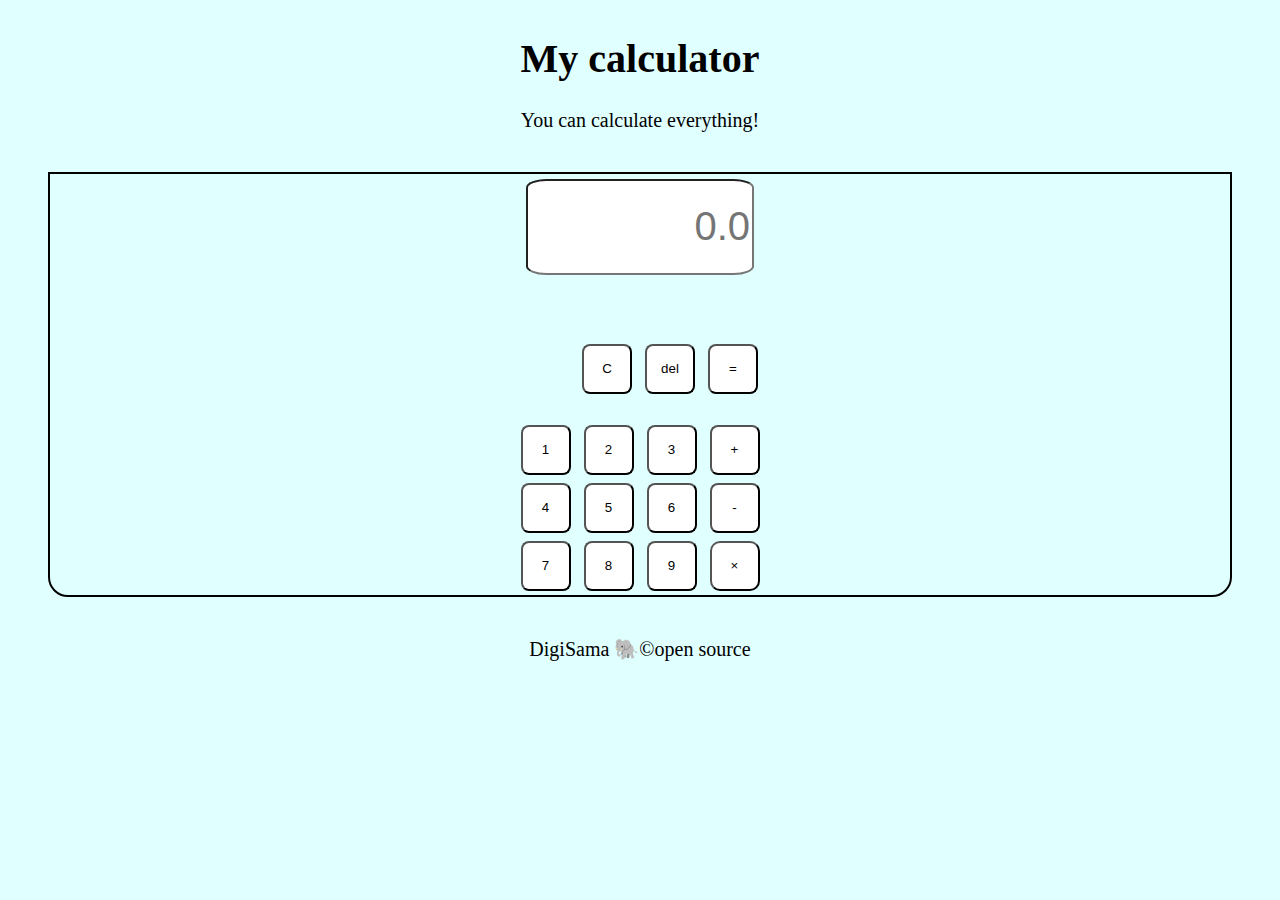
<file: index.html>
<!DOCTYPE html>
<html lang="en">
<head>
  <meta charset="UTF-8">
  <meta http-equiv="X-UA-Compatible" content="IE=Edge">
  <meta name="viewport" content="width=device-width, initial-scale=1">

  <title>HTML</title>
  
  <!-- HTML -->
  

  <!-- Custom Styles -->
  <link rel="stylesheet" href="style.css">
</head>

<body>
  <h1>My calculator</h1>
  <p>You can calculate everything!</p>
  <section>
   <div class="container">
     <div class="display">
       <input class="screen" type="text" placeholder="0.0">
     </div>
     <div class="button"> 
     <div id="lo"><button onclick="clr()" type="submit">C</button>
       <button onclick="del()" type="submit">del</button>
       <button onclick="calc()" type="submit">=</button>
     </div>
       <br>
       <button onclick="insert('1')" type="submit">1</button>
       <button onclick="insert('2')" type="submit">2</button>
       <button onclick="insert('3')" type="submit">3</button>
       <button onclick="insert('+')" type="submit">+</button>
       <br>
       <button onclick="insert('4')" type="submit">4</button>
       <button onclick="insert('5')" type="submit">5</button>
       <button onclick="insert('6')" type="submit">6</button>
       <button onclick="insert('-')" type="submit">-</button>
       <br>
       <button onclick="insert('7')" type="submit">7</button>
       <button onclick="insert('8')" type="submit">8</button>
       <button onclick="insert('9')" type="submit">9</button>
       <button onclick="insert('*')" class="x" type="submit">×</button>
       <br>
       
     </div>
   </div>
  </section>
  <footer class="">
    <p>DigiSama 🐘©open source </p>
  </footer>
  <!-- Project -->
  <script src="main.js"></script>
</body>
</html>
</file>
<file: style.css>
body {
    font-size: 15pt;
    align-content: center;
    text-align: center;
    background-color: lightcyan;
    
}

.container{
  border: solid 2px black ;
  margin: 40px;
  border-radius: 0 0 20px 20px;
  background-color: ;
}
button{
  height: 50px;
  width: 50px;
  margin: 4px;
  border-radius: 8px;
  color: black ;
  background-color: white;
}
input{
  margin: 5px;
  margin-bottom: 60px;
  height:90px;
  width: 220px;
  border-radius: 9%;
  text-align: end;
  font-size: 40px;
}
.x{
  border-radius: 20%;
}
#lo{
  margin-left: 60px;
  margin-top: 5px;
}
</file>
